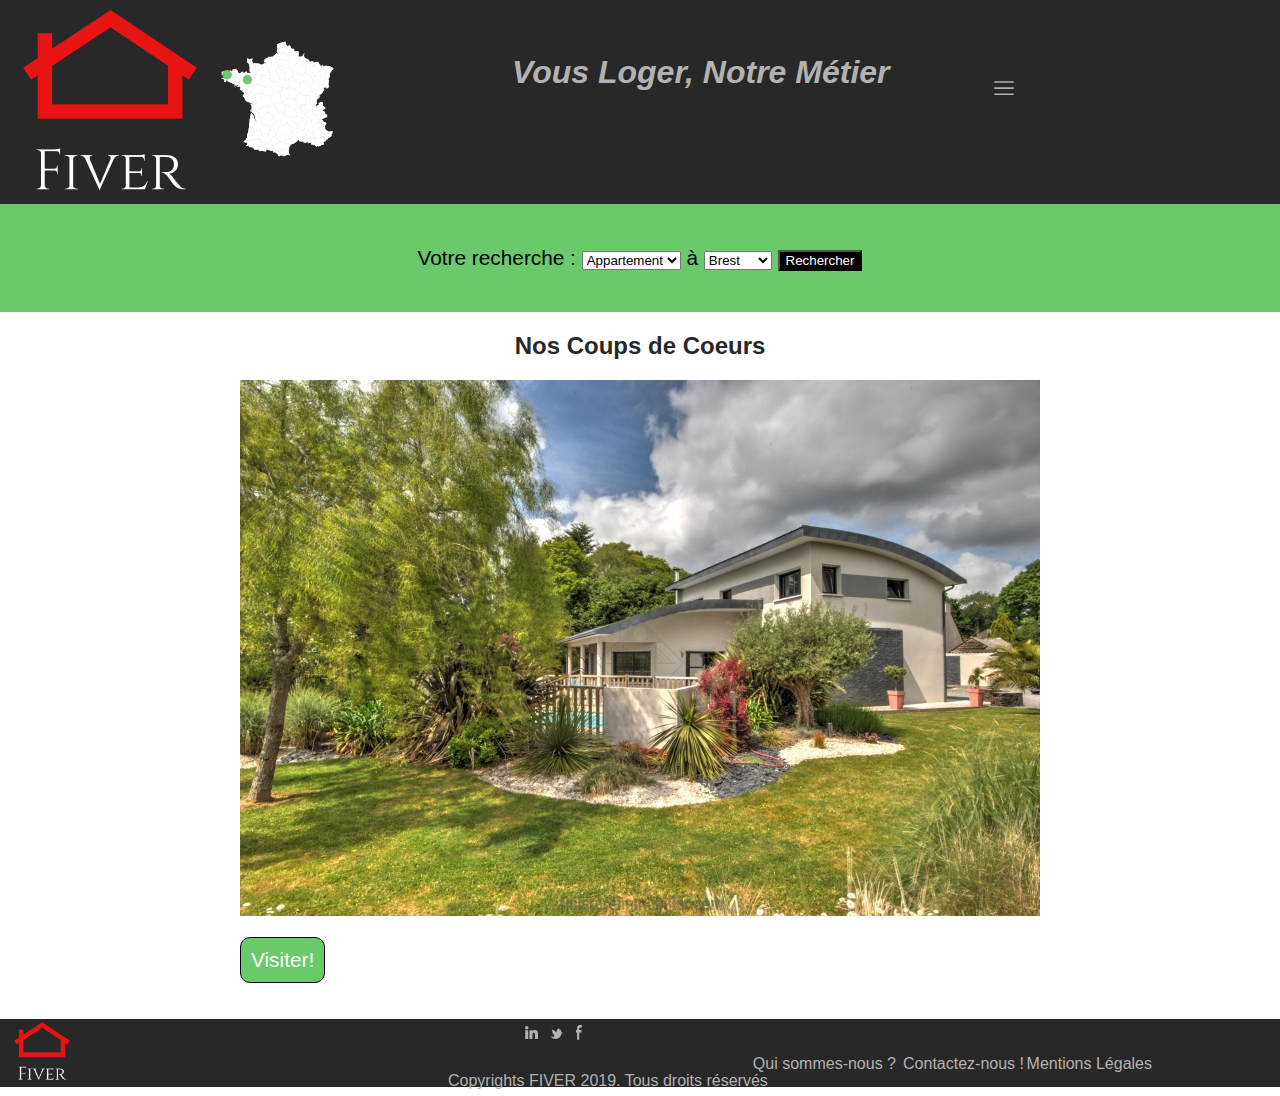
<file: index.html>
<!DOCTYPE html>
<html lang="fr">
<head>
	<meta charset="utf-8">
	<link rel="stylesheet" type="text/css" href="index.css">
	<script src="js/jquery-3.4.1.min.js"></script>
	<title>Accueil</title>
</head>
<body>
	<header>
		<a href="index.html"><img src="image/Logo_Fiver2.png" alt="logo"></a>
		<img src="image/france3.png" id="bretagne" alt="france">
		
		<h1 id="devise">Vous Loger, Notre Métier</h1>
		
		<nav>
			<img src="image/menu.svg" id="menu" alt="menu">
			<h2>Menu</h2>

			<ul>
				<li><a href="index.html">Acheter un bien</a></li>
				<li><a href="contact.html">Nous Contacter</a></li>
				<li><a href="agence.html">Qui Sommes-Nous</a></li>
			</ul>
		</nav>
	</header>


	<div id="saisie"> <!--Banderole verte utilisée pour la recherche-->
		Votre recherche : 
		<select id="type">
			<option value="appartement">Appartement</option>
			<option value="maison">Maison</option>
		</select>
		à
		<select id="ville">
			<option value="brest">Brest</option>
			<option value="rennes">Rennes</option>
		</select>
	
		<button type="button" id="recherche">Rechercher</button>

	</div>

	<table>
		<tbody class="niv1">
			<!--Tableau complété avec le code Javascript en fonction des critères de recherche-->
		</tbody>
	</table>

	
	<div id="slider"> <!--Carrousel automatique défilant des photos-->
		<h2>Nos Coups de Coeurs</h2>
		<figure>
			<img src="image/maison1.jpg" alt="maison1">
			<img src="image/maison2.jpg" alt="maison2">
			<img src="image/maison3.jpg" alt="maison3">
			<img src="image/maison4.jpg" alt="maison4">
			<img src="image/maison1.jpg" alt="maison1">
		</figure>		
		<a href="recherchePrecise.html?id=33" id="coeur">Visiter!</a>

	</div>
			
	

		

	<footer>
		<a href="index.html"><img id="Logo" src="image/Logo_Fiver2.png" alt="logo"></a>
		<a href="https://www.facebook.com/"><img id="facebook" src="image/Facebook-Icon.svg" alt="facebook"></a>
		<a href="https://twitter.com/"><img  id="twitter" src="image/Twitter-Icon.svg" alt="twitter"></a>
		<a href="https://fr.linkedin.com/"><img  id="linkedin" src="image/linkedin-3.svg" alt="linkedin"></a>
		<a href="agence.html"><p id="Quifoot">Qui sommes-nous ?</p></a>
		<a href="mentionLegale.html"><p id="MentionFoot">Mentions Légales </p></a>
		<a href = "contact.html"><p id="Contactfoot">Contactez-nous !</p></a>
		<p id="Copyrights">Copyrights FIVER 2019. Tous droits réservés</p>
	</footer>

<script src="index.js" ></script>
</body>
</html>
</file>
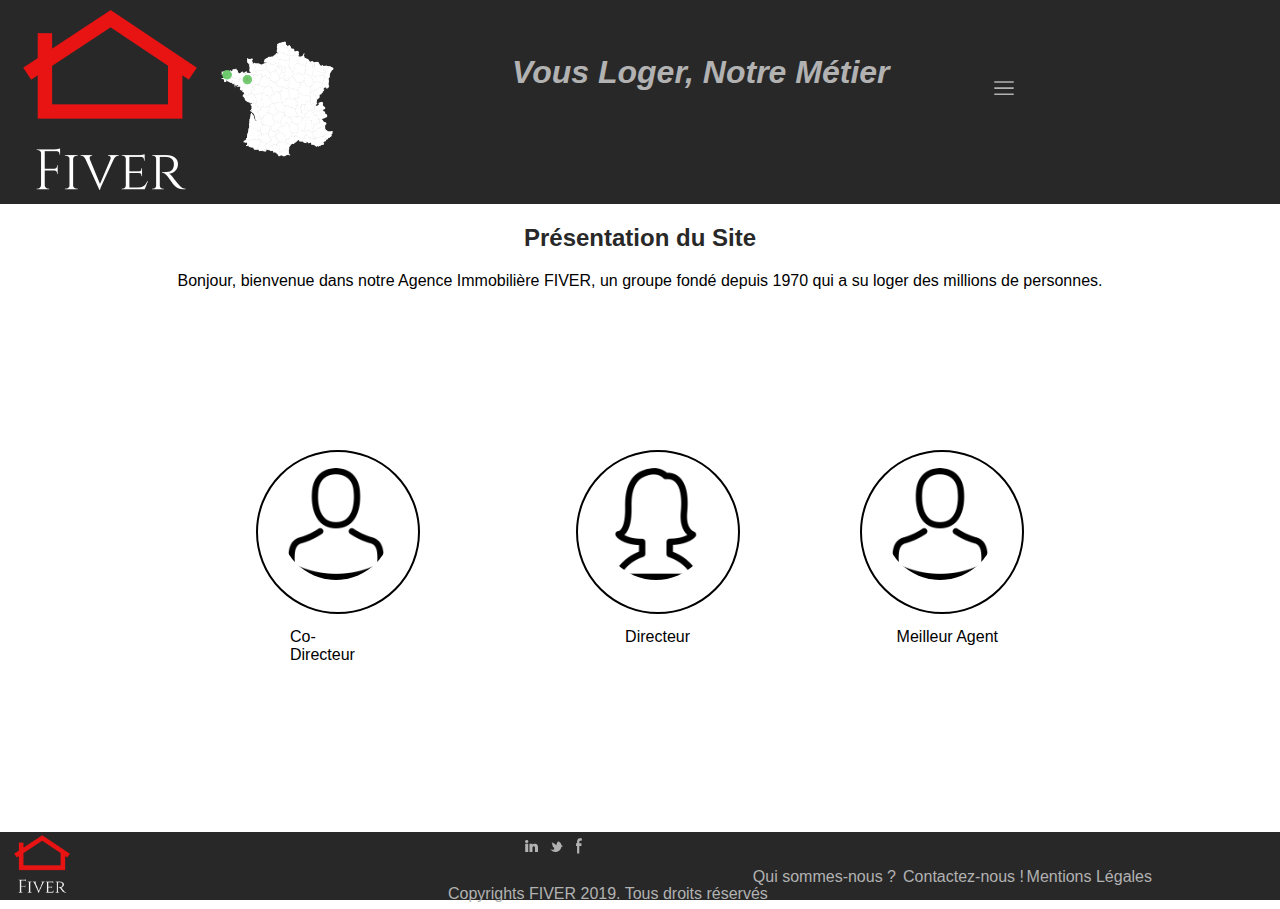
<file: agence.html>
<!DOCTYPE html>
<html lang="fr">
<head>
	<meta charset="utf-8">
	<link rel="stylesheet" type="text/css" href="index.css">
	<title>Qui sommes-nous?</title>
</head>
<body>
	<header>
		<a href="index.html"><img src="image/Logo_Fiver2.png" alt="logo"></a>
		<img src="image/france3.png" id="bretagne" alt="france">
		
		<h1 id="devise">Vous Loger, Notre Métier</h1>
		
		<nav>

			<img src="image/menu.svg" id="menu" alt="menu">
			<h2>Menu</h2>

			<ul>
				<li><a href="index.html">Acheter un bien</a></li>
				<li><a href="contact.html">Nous Contacter</a></li>
				<li><a href="agence.html">Qui Sommes-Nous</a></li>
			</ul>
		</nav>
	</header>

	<div id="contenu">
			<h2><strong>Présentation du Site</strong></h2>
			<p> Bonjour, bienvenue dans notre Agence Immobilière FIVER, un groupe fondé depuis 1970 qui a su loger des millions de personnes.</p>
			<div id="rond1"> 
				<img  class="avatar" src="image/avatarfille.png" alt="avatar"><p id="user1"> Directeur</p>
			</div>
			<div id="rond2">
				<img  class="avatar" src="image/avatar.png" alt="avatar"><p id="user2"> Co-Directeur</p>
			</div>
			<div id="rond3">
				<img  class="avatar" src="image/avatar.png" alt="avatar"><p id="user3"> Meilleur Agent </p>
			</div>

	</div>

	<footer>
		<a href="index.html"><img id="Logo" src="image/Logo_Fiver2.png" alt="logo"></a>
		<a href="https://www.facebook.com/"><img id="facebook" src="image/Facebook-Icon.svg" alt="facebook"></a>
		<a href="https://twitter.com/"><img  id="twitter" src="image/Twitter-Icon.svg" alt="twitter"></a>
		<a href="https://fr.linkedin.com/"><img  id="linkedin" src="image/linkedin-3.svg" alt="linkedin"></a>
		<a href="agence.html"><p id="Quifoot">Qui sommes-nous ?</p></a>
		<a href="mentionLegale.html"><p id="MentionFoot">Mentions Légales </p></a>
		<a href = "contact.html"><p id="Contactfoot">Contactez-nous !</p></a>
		<p id="Copyrights">Copyrights FIVER 2019. Tous droits réservés</p>
	</footer>
	<script src="index.js"></script>
</body>
</html>
</file>
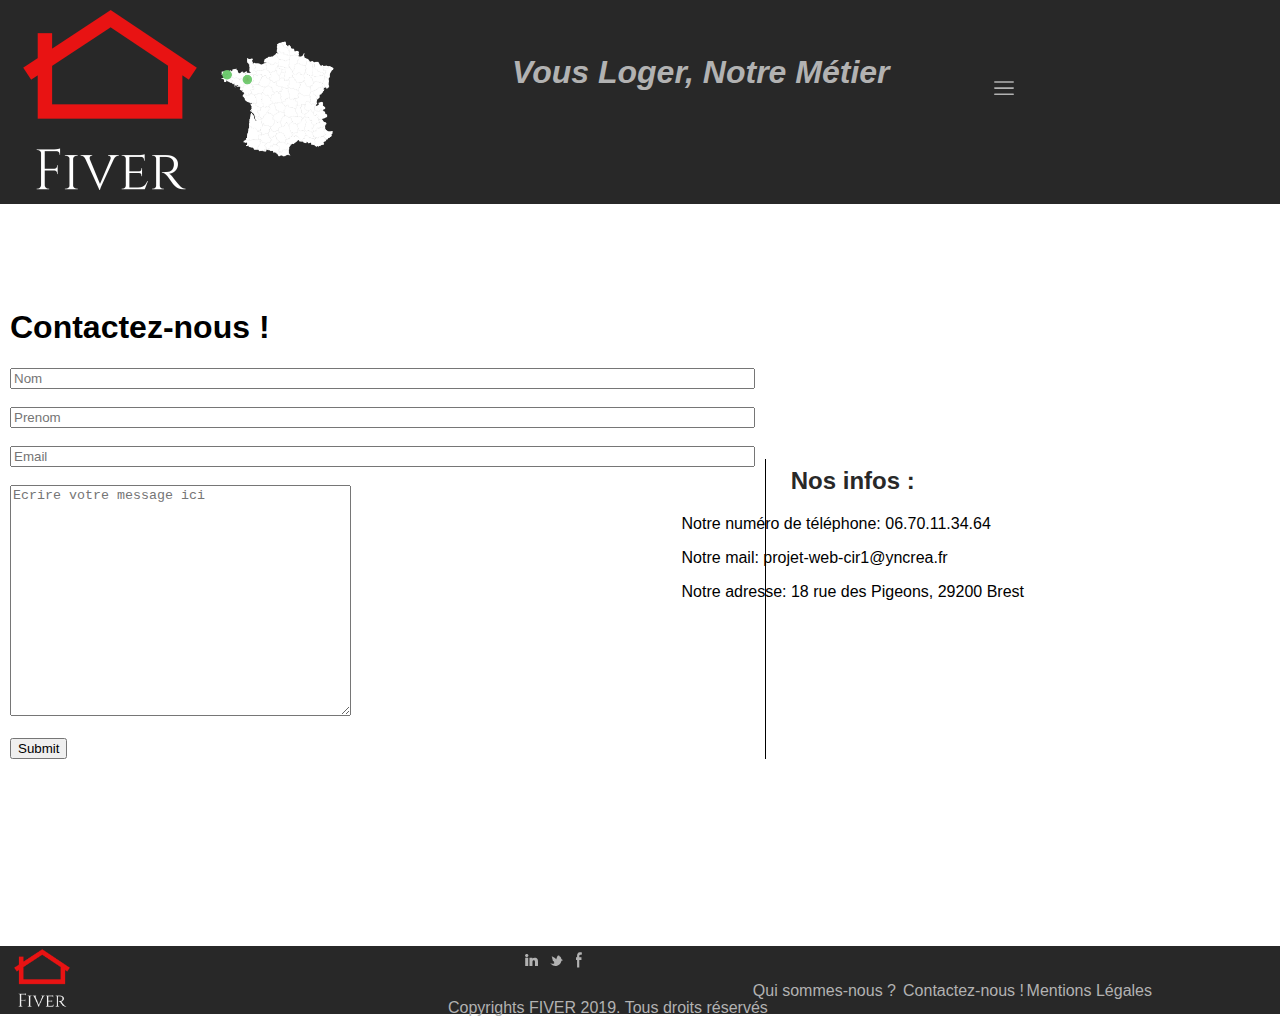
<file: contact.html>
<!DOCTYPE html>
<html lang="fr">
<head>
	<meta charset="utf-8">
	<script src="js/jquery-3.4.1.min.js"></script>
	<link rel="stylesheet" type="text/css" href="index.css">
	<title>Nous contacter</title>
</head>
<body>
	<header>
		<a href="index.html"><img src="image/Logo_Fiver2.png" alt="logo"></a>
		<img src="image/france3.png" id="bretagne" alt="france">
		
		<h1 id="devise">Vous Loger, Notre Métier</h1>
		
		<nav>

			<img src="image/menu.svg" id="menu" alt="menu">
			<h2>Menu</h2>

			<ul>
				<li><a href="index.html">Acheter un bien</a></li>
				<li><a href="contact.html">Nous Contacter</a></li>
				<li><a href="agence.html">Qui Sommes-Nous</a></li>
			</ul>
		</nav>
	</header>

	<div id="content">
	 	<div class="col">
	 		<h1 ><strong > <br>  <br>Contactez-nous !</strong></h1>

			<form action="mailto:christophe.vignaud@yncrea.fr" method="post" enctype="text/plain">
				<input  id="nom" type="text" name="nom" size="90" placeholder="Nom" required="required"> <br> <br> 

				<input  id="prenom"  type="text" name="prenom" size="90" placeholder="Prenom" required="required"> <br> <br> 

				<input  id="mail" type="email" name="mail" size="90" placeholder="Email" required="required"> <br> <br>

				<textarea id="textarea"  rows="15" cols="40" placeholder="Ecrire votre message ici"></textarea><br> <br>

				<input type="submit" name="envoyer" onclick="soummision()"><br> <br>
				
			</form>
		</div>

		<div class="col">
	 		<div id="infosperso">
	 		<h2> Nos infos :</h2>
				<p>Notre numéro de téléphone: 06.70.11.34.64</p>
				<p>Notre mail: projet-web-cir1@yncrea.fr</p>
				<p>Notre adresse: 18 rue des Pigeons, 29200 Brest
				</p>
	 		
	 		</div>
 		</div>
 	</div>

	

	<footer>
		<a href="index.html"><img id="Logo" src="image/Logo_Fiver2.png" alt="logo"></a>
		<a href="https://www.facebook.com/"><img id="facebook" src="image/Facebook-Icon.svg" alt="facebook"></a>
		<a href="https://twitter.com/"><img  id="twitter" src="image/Twitter-Icon.svg" alt="twitter"></a>
		<a href="https://fr.linkedin.com/"><img  id="linkedin" src="image/linkedin-3.svg" alt="linkedin"></a>
		<a href="agence.html"><p id="Quifoot">Qui sommes-nous ?</p></a>
		<a href="mentionLegale.html"><p id="MentionFoot">Mentions Légales </p></a>
		<a href = "contact.html"><p id="Contactfoot">Contactez-nous !</p></a>
		<p id="Copyrights">Copyrights FIVER 2019. Tous droits réservés</p>
	</footer>
	<script src="index.js"></script>
</body>
</html>
</file>
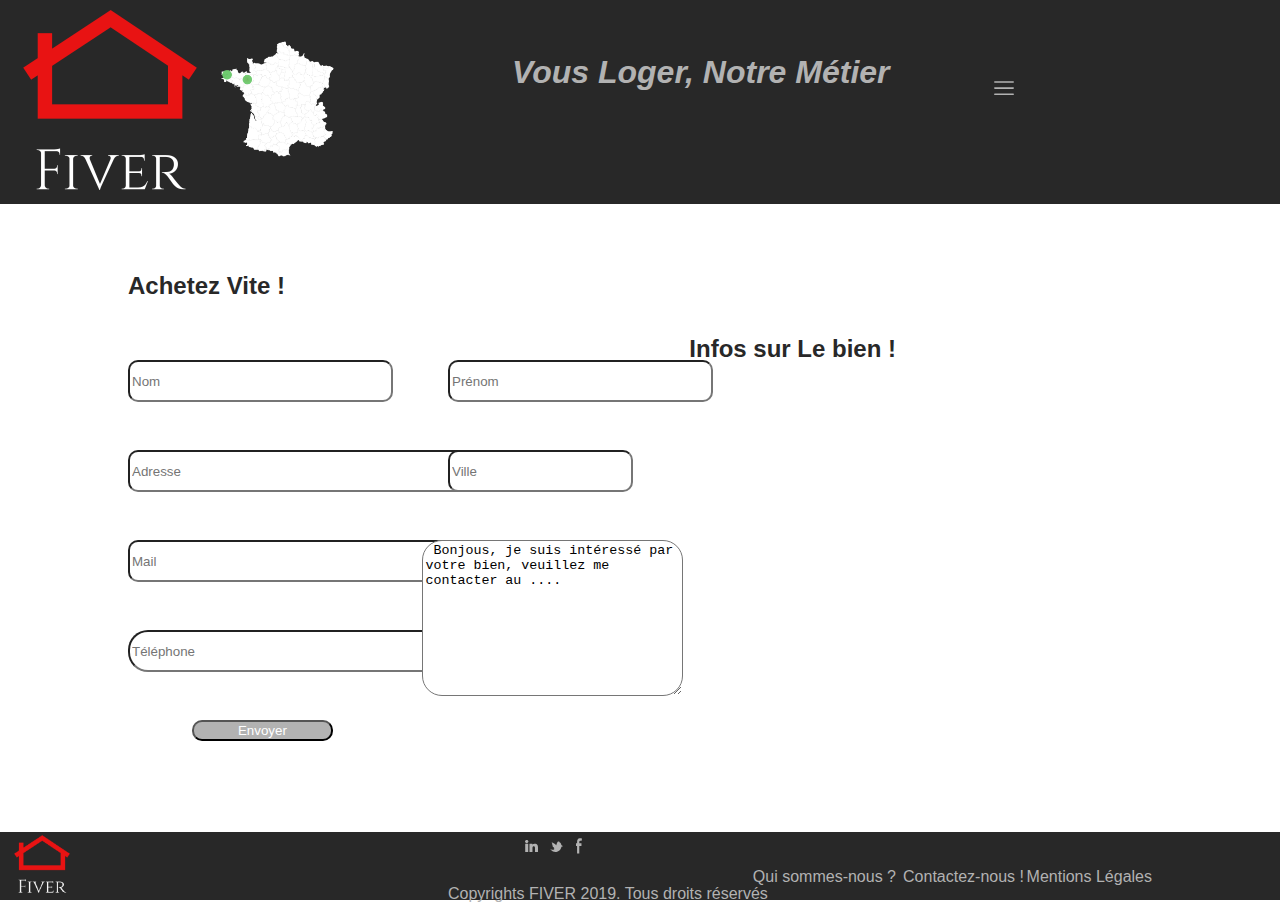
<file: envoiMail.html>
<!DOCTYPE html>
<html lang="fr">
<head>
	<meta charset="utf-8">
	<script src="js/jquery-3.4.1.min.js"></script>
	<link rel="stylesheet" type="text/css" href="index.css">
	<title>Envoyer un email de confirmation</title>
</head>
<body id="recupID">
	<header>
		<a href="index.html"><img src="image/Logo_Fiver2.png" alt="logo"></a>
		<img src="image/france3.png" id="bretagne" alt="france">
		
		<h1 id="devise">Vous Loger, Notre Métier</h1>
		
		<nav>

			<img src="image/menu.svg" id="menu" alt="menu">
			<h2>Menu</h2>

			<ul>
				<li><a href="index.html">Acheter un bien</a></li>
				<li><a href="contact.html">Nous Contacter</a></li>
				<li><a href="agence.html">Qui Sommes-Nous</a></li>
			</ul>
		</nav>
	</header>


	<div id="espace"> <!--Formulaire-->

		<h2 id="positiontitre"> <strong>Achetez Vite !</strong></h2>
			<div>
				<form  action="mailto:christophe.vignaud@yncrea.fr" method="post" enctype="text/plain">
				
					<input id="position1" type="text" name="nom" placeholder="Nom" size="30" required="required" >

					<input id="position2" type="text" name="prenom" placeholder="Prénom" size="30" required="required" ><br>

					<input id="position3" type="text" name="Adresse" placeholder="Adresse" size="50" required="required" >

					<input id="position4" type="text" name="ville" placeholder="Ville" size="20" required="required" ><br>

					<input id="position5" type="email" name="mail" placeholder="Mail" size="40" required="required" ><br>

					<input id="position8" type="text" name="telephone" placeholder="Téléphone" size="40" required="required" ><br>
	


					<textarea id="position6" rows="10" cols="30" name="message"> Bonjous, je suis intéressé par votre bien, veuillez me contacter au ....</textarea>
				
					<button id="position7" onclick="soummision()"> Envoyer </button>

				</form>

			</div>

		<div id="contenu2"> <!--Complété avec le code Javascript-->
			<h2 id="positiontitre2"><strong>Infos sur  Le bien !</strong></h2>
	
			<div class="resume" id ="placeinforesume"></div>
				

		</div>

	</div>
	

	<footer>
		<a href="index.html"><img id="Logo" src="image/Logo_Fiver2.png" alt="logo"></a>
		<a href="https://www.facebook.com/"><img id="facebook" src="image/Facebook-Icon.svg" alt="facebook"></a>
		<a href="https://twitter.com/"><img  id="twitter" src="image/Twitter-Icon.svg" alt="twitter"></a>
		<a href="https://fr.linkedin.com/"><img  id="linkedin" src="image/linkedin-3.svg" alt="linkedin"></a>
		<a href="agence.html"><p id="Quifoot">Qui sommes-nous ?</p></a>
		<a href="mentionLegale.html"><p id="MentionFoot">Mentions Légales </p></a>
		<a href = "contact.html"><p id="Contactfoot">Contactez-nous !</p></a>
		<p id="Copyrights">Copyrights FIVER 2019. Tous droits réservés</p>
	</footer>
	<script src="index.js"></script>
</body>
</html>
</file>
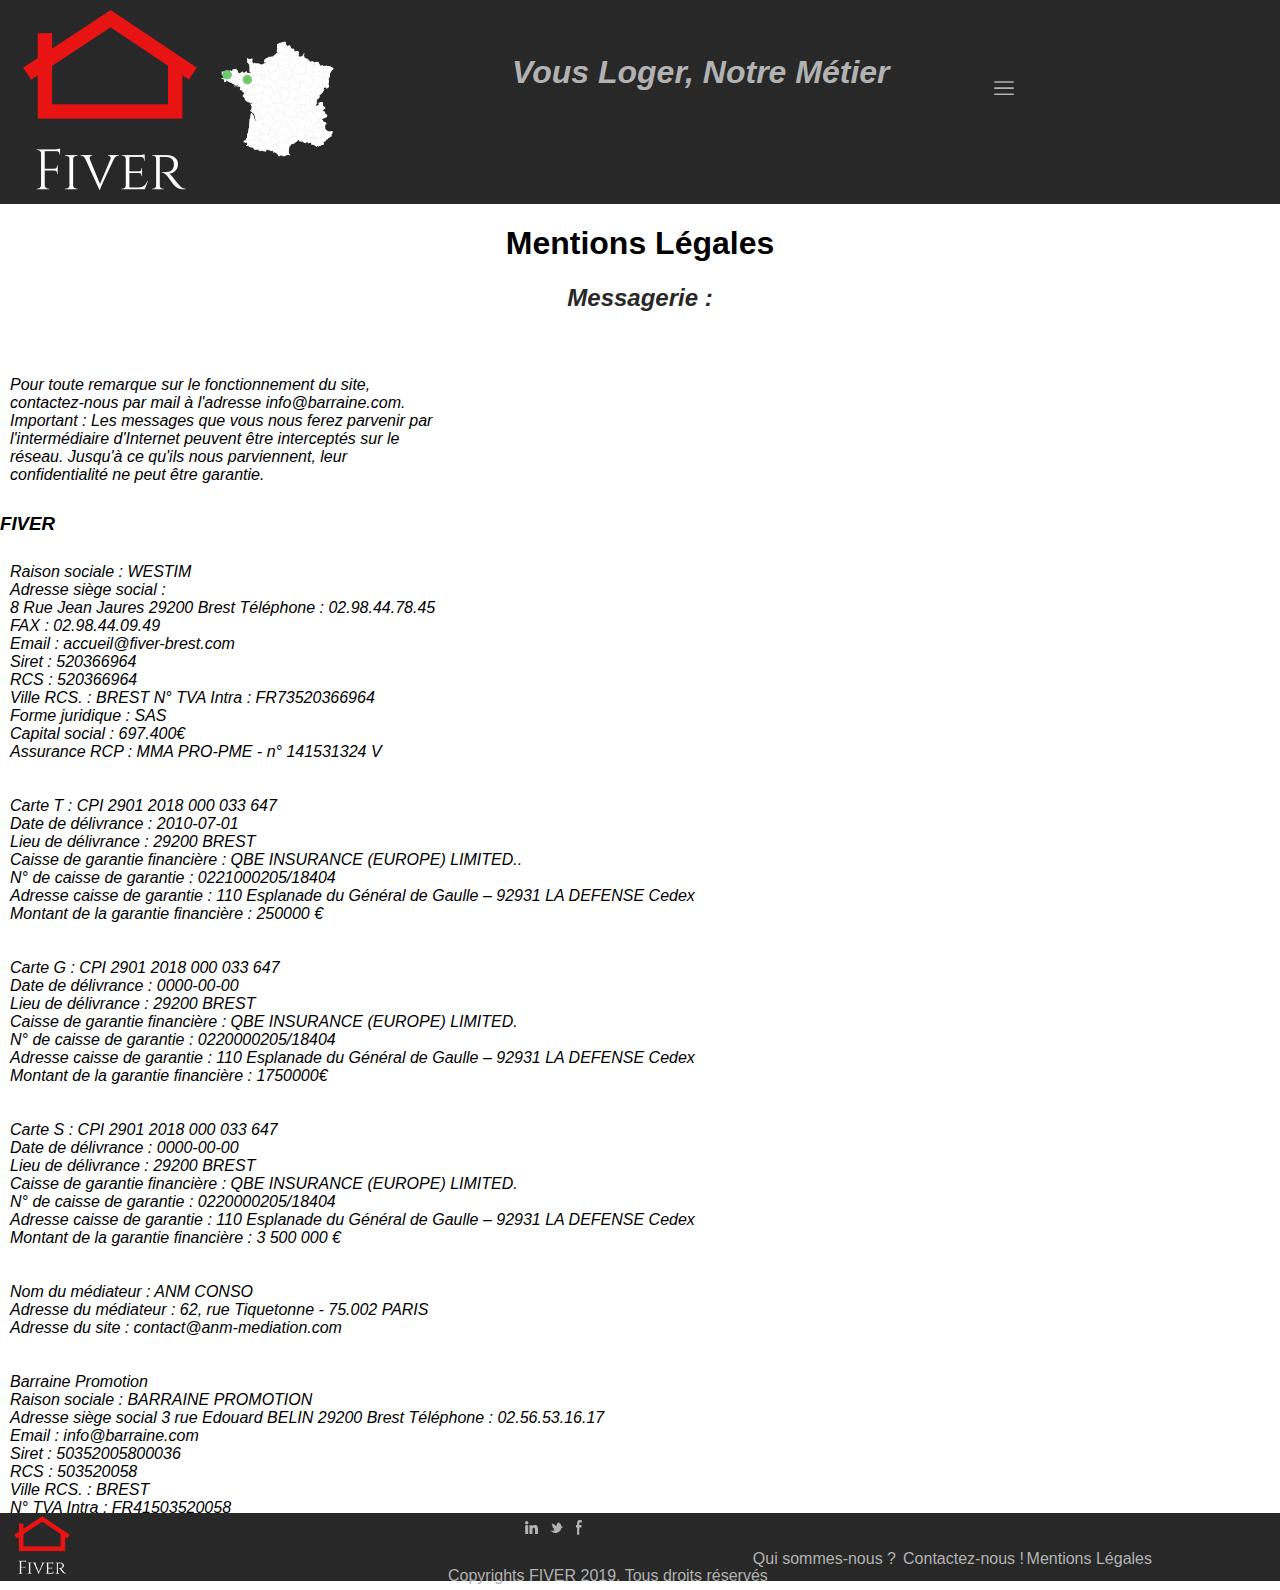
<file: mentionLegale.html>
<!DOCTYPE html>
<html lang="fr">
<head>
	<meta charset="utf-8">
	<script src="js/jquery-3.4.1.min.js"></script>
	<link rel="stylesheet" type="text/css" href="index.css">
	<title>Mentions Légales</title>
</head>
<body>
	<header>
		<a href="index.html"><img src="image/Logo_Fiver2.png" alt="logo"></a>
		<img src="image/france3.png" id="bretagne" alt="france">
		
		<h1 id="devise">Vous Loger, Notre Métier</h1>
		
		<nav>

			<img src="image/menu.svg" id="menu" alt="menu">
			<h2>Menu</h2>

			<ul>
				<li><a href="index.html">Acheter un bien</a></li>
				<li><a href="contact.html">Nous Contacter</a></li>
				<li><a href="agence.html">Qui Sommes-Nous</a></li>
			</ul>
		</nav>
	</header>

	<h1 style="text-align: center"><strong>Mentions Légales</strong></h1>

	<div id="mention" >
		
			<h2>Messagerie : </h2><br>
		<p>Pour toute remarque sur le fonctionnement du site, <br>contactez-nous par mail à l'adresse info@barraine.com.<br>
		Important : Les messages que vous nous ferez parvenir par <br>l'intermédiaire d'Internet peuvent être interceptés sur le <br>réseau. Jusqu'à ce qu'ils nous parviennent, leur <br>confidentialité ne peut être garantie.<br>
		</p>

		
		<h3> FIVER </h3>

		<p>Raison sociale : WESTIM<br>
		Adresse siège social :<br>
		8 Rue Jean Jaures
		29200 Brest
		Téléphone : 02.98.44.78.45<br>
		FAX : 02.98.44.09.49<br>
		Email : accueil@fiver-brest.com<br>
		Siret : 520366964<br>
		RCS : 520366964<br>
		Ville RCS. : BREST
		N° TVA Intra : FR73520366964<br>
		Forme juridique : SAS<br>
		Capital social : 697.400€<br>
		Assurance RCP : MMA PRO-PME - n° 141531324 V<br>
		</p>
		<p>
		Carte T : CPI 2901 2018 000 033 647<br>
		Date de délivrance : 2010-07-01<br>
		Lieu de délivrance : 29200 BREST<br>
		Caisse de garantie financière : QBE INSURANCE (EUROPE) LIMITED..<br>
		N° de caisse de garantie : 0221000205/18404<br>
		Adresse caisse de garantie : 110 Esplanade du Général de Gaulle – 92931 LA DEFENSE Cedex<br>
		Montant de la garantie financière : 250000 €<br>
		</p>
		<p>
		Carte G : CPI 2901 2018 000 033 647<br>
		Date de délivrance : 0000-00-00<br>
		Lieu de délivrance : 29200 BREST<br>
		Caisse de garantie financière : QBE INSURANCE (EUROPE) LIMITED.<br>
		N° de caisse de garantie : 0220000205/18404<br>
		Adresse caisse de garantie : 110 Esplanade du Général de Gaulle – 92931 LA DEFENSE Cedex<br>
		Montant de la garantie financière : 1750000€<br>
		</p>
		<p>
		Carte S : CPI 2901 2018 000 033 647<br>
		Date de délivrance : 0000-00-00<br>
		Lieu de délivrance : 29200 BREST<br>
		Caisse de garantie financière : QBE INSURANCE (EUROPE) LIMITED.<br>
		N° de caisse de garantie : 0220000205/18404<br>
		Adresse caisse de garantie : 110 Esplanade du Général de Gaulle – 92931 LA DEFENSE Cedex<br>
		Montant de la garantie financière : 3 500 000 €<br>
		</p>
		<p>
		Nom du médiateur : ANM CONSO<br>
		Adresse du médiateur : 62, rue Tiquetonne - 75.002 PARIS<br>
		Adresse du site : contact@anm-mediation.com<br>
		</p>
		<p>
		Barraine Promotion<br>
		Raison sociale : BARRAINE PROMOTION<br>
		Adresse siège social 
		3 rue Edouard BELIN
		29200 Brest
		Téléphone : 02.56.53.16.17<br>
		Email : info@barraine.com<br>
		Siret : 50352005800036<br>
		RCS : 503520058<br>
		Ville RCS. : BREST<br>
		N° TVA Intra : FR41503520058<br>
		Forme juridique : SAS<br>
		Capital social : 75 000 €<br>
		Assurance RCP : SMA COURTAGE N°F18653H 7359000<br>

		</p>

	</div>

	

	<footer>
		<a href="index.html"><img id="Logo" src="image/Logo_Fiver2.png" alt="logo"></a>
		<a href="https://www.facebook.com/"><img id="facebook" src="image/Facebook-Icon.svg" alt="facebook"></a>
		<a href="https://twitter.com/"><img  id="twitter" src="image/Twitter-Icon.svg" alt="twitter"></a>
		<a href="https://fr.linkedin.com/"><img  id="linkedin" src="image/linkedin-3.svg" alt="linkedin"></a>
		<a href="agence.html"><p id="Quifoot">Qui sommes-nous ?</p></a>
		<a href="mentionLegale.html"><p id="MentionFoot">Mentions Légales </p></a>
		<a href = "contact.html"><p id="Contactfoot">Contactez-nous !</p></a>
		<p id="Copyrights">Copyrights FIVER 2019. Tous droits réservés</p>
	</footer>
	<script src="index.js"></script>
</body>
</html>
</file>
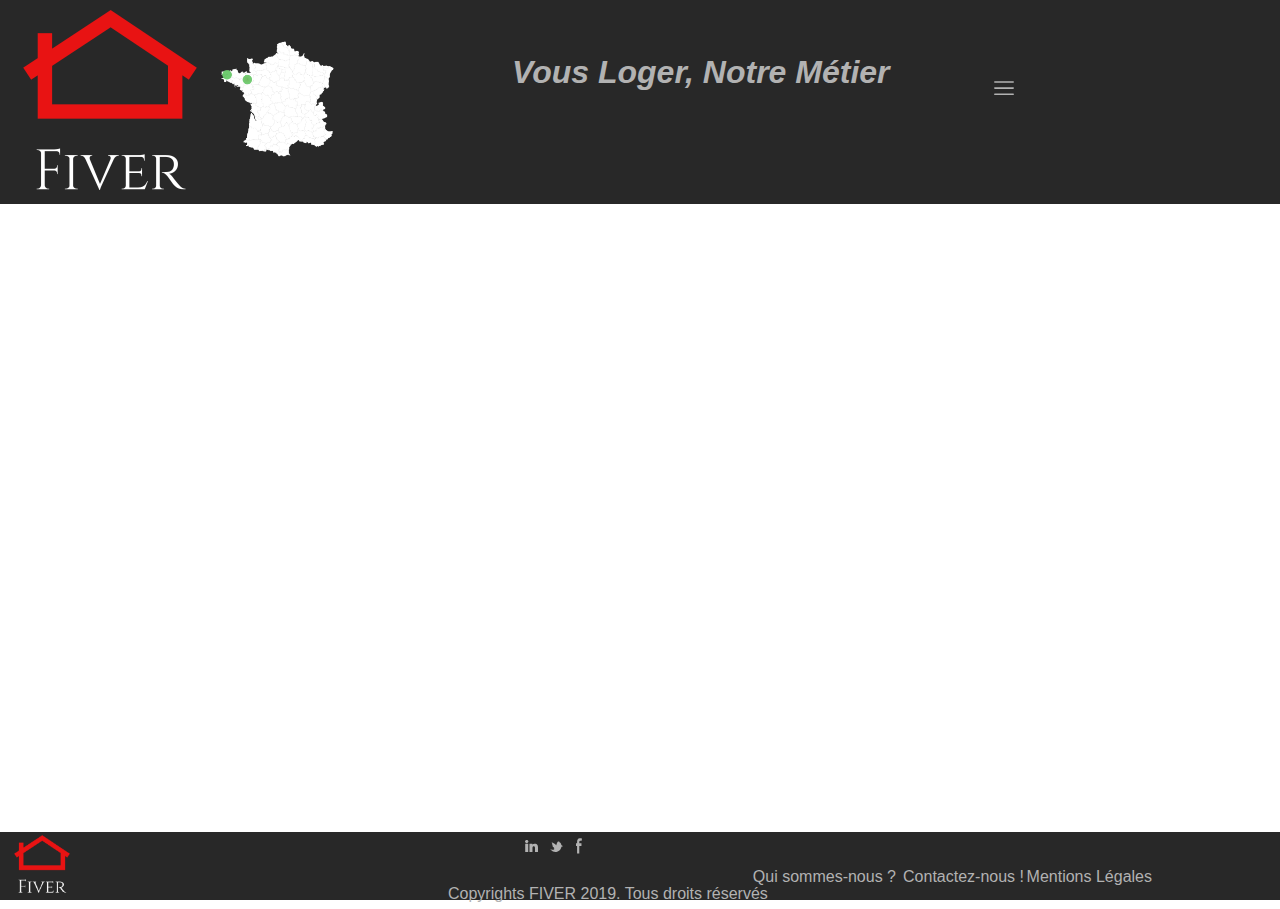
<file: recherchePrecise.html>
<!DOCTYPE html>
<html lang="fr">
<head>
	<meta charset="utf-8">
	<script src="js/jquery-3.4.1.min.js"></script>
	<link rel="stylesheet" type="text/css" href="index.css">
	<title>Bien unique</title>
</head>
<body id="recupID">
	<header>
		<a href="index.html"><img src="image/Logo_Fiver2.png" alt="logo"></a>
		<img src="image/france3.png" id="bretagne" alt="france">
		
		<h1 id="devise">Vous Loger, Notre Métier</h1>
		
		<nav>

			<img src="image/menu.svg" id="menu" alt="menu">
			<h2>Menu</h2>

			<ul>
				<li><a href="index.html">Acheter un bien</a></li>
				<li><a href="contact.html">Nous Contacter</a></li>
				<li><a href="agence.html">Qui Sommes-Nous</a></li>
			</ul>
		</nav>
	</header>

	<div> <!--Balise complétée en fonction du choix de l'utilisateur-->

		<h2 class="title"></h2><br> 

		<div class="wrap_car"><!--Carrousel faisant défiler les différentes photos du bien sélectionné-->
			<ul class="carrousel">
				
			</ul>
		</div>

		<div id="place" class="description"> </div>


		<div class="btnInte"></div>
	
	</div>
	<footer>
		<a href="index.html"><img id="Logo" src="image/Logo_Fiver2.png" alt="logo"></a>
		<a href="https://www.facebook.com/"><img id="facebook" src="image/Facebook-Icon.svg" alt="facebook"></a>
		<a href="https://twitter.com/"><img  id="twitter" src="image/Twitter-Icon.svg" alt="twitter"></a>
		<a href="https://fr.linkedin.com/"><img id="linkedin" src="image/linkedin-3.svg" alt="linkedin"></a>
		<a href="agence.html"><p id="Quifoot">Qui sommes-nous ?</p></a>
		<a href="mentionLegale.html"><p id="MentionFoot">Mentions Légales </p></a>
		<a href = "contact.html"><p id="Contactfoot">Contactez-nous !</p></a>
		<p id="Copyrights">Copyrights FIVER 2019. Tous droits réservés</p>
	</footer>
	<script src="index.js"></script>
</body>
</html>
</file>
<file: index.css>
body {
	background-color: white;
	font-family: Arial, Helvetica, sans-serif;
	min-height: 100%;
	position: relative;
	margin: 0;
	padding: 0;
}

html {height: 100%;}
a:visited {color: black;}

a {
	text-decoration: none;
	padding: 10px; 
}

/*Header*/

header {
	background-color: #282828;
	position: relative;
}

footer {
	background-color: #282828;
	position: absolute;
	bottom: 0;
	width: 100%;
}

#menu {
	width: 20px;
	position: absolute;
	top: 15%;
	right: 16%;
}

#bretagne {
	position: absolute;
	top: 20%;
	width: 9%;
}

#devise {
	position: absolute;
	top: 16%;
	left: 40%;
	font-style: italic;
	color: #B2B2B2;
}


nav {
	position: absolute;
    display: inline-block;
    right: 20%;
    top: 50%;
    transform: translate(0 ,-50%);
}

nav ul {
    display: none;
    position: absolute;
    background-color: #6ACA6B; ;
    min-width: 160px;
    top: 10%;
    z-index: 1;
    padding: 1em;
}

nav:hover ul {
	display: block;
	color: #6ACA6B;
}

/*Footer*/

img#facebook {
	position: absolute;
	margin-top:  0.5%;
	width: 0.5%;
	left: 45%;
}

img#twitter {
	position: absolute;
	margin-top: 0.7%;
	width: 1%;
	left: 43%
}

img#linkedin {
	position: absolute;
	width: 1%;
	margin-top: 0.6%;
	left: 41%;
}
img#Logo {
	width: 5%;
}

p#Quifoot, p#MentionFoot, p#Contactfoot {
	color: #B2B2B2;
	position: absolute;
	top: 30%;
	right: 30%;
}

p#MentionFoot, p#Contactfoot {

	right: 10%;
}

p#Contactfoot {

	right: 20%;
}

#Copyrights {
	color: #B2B2B2;
	position: absolute;
	left: 35%;
	top: 55%;
}



/*Index*/

img.photo {
	width: 20%;
	border-radius: 0.2%;
	border: solid 1px #6ACA6B;
	margin-left: 2%;
	object-fit: cover;
}

#euro {width: 7%;}

tr > * {border-bottom: dotted 1px black;}
table {border-collapse: collapse;}


div#saisie {
	background-color: #6ACA6B;
	text-align: center;
	padding: 2em;
	font-size: 130%;
}

button#recherche, button#contact {
	background-color: black;
	color: white;
}

div#slider {
	width: 80%;
	max-width: 800px;
	overflow: hidden;
	margin-right: auto;
	margin-left: auto;
}

div#slider figure {
	position: relative;
	width: 500%;
	margin: 0;
	padding: 0;
	font-size: 0;
	animation: 30s slidy infinite;
}

div#slider figure img {
	width: 20%;
	height: auto;
}

@keyframes slidy {
	0% {left: 0%; }
	20% {left: 0%; }
	25% {left: -100%; }
	45% {left: -100%; }
	50% {left: -200%; }
	70% {left: -200%; }
	75% {left: -300%; }
	95% {left: -300%; }
	100% {left: -400%; }
}

#coeur {
	background-color: #6ACA6B;
	font-size: 130%;
	color: white;
	display: inline-block;
	margin-top: 1em;
	margin-bottom: 5em;
	text-align: center;
	padding: 0%;
	border-radius: 10px;
	border: solid 1px black;
	min-width: 10px;
	padding: 10px;
}

h2 {
	text-align: center;
	color: #282828;
	font-weight: bold;
}

/*Recherche precise*/

#interesser {
	color: white;
	background-color: #6ACA6B;
	border: solid 2px black;
	border-radius: 10px;
	text-align: center;
	font-size: 1.5em;
	width: 15%;
	position: absolute;
	left: 43%;
	top: 70%;
	margin-bottom: 5em;
}

#place {
	position: absolute;
	top: 50%;
	right: 10%;
}

div.wrap_car {
	position: relative;
	width: 400px;
	height: 200px;
	overflow: hidden;
}

div.wrap_car ul {
	position: relative;
	list-style: none;
	margin: 0;            
	animation: 30s slidy2 infinite;
}

div.wrap_car ul li {
	position: relative;
	height: 200px;
	width: 400px;
}

div.wrap_car ul li img {
	
	object-fit: cover;
	width: 100%
}

@keyframes slidy2 {
	0% {top: 0%; }
	20% {top: 0%; }
	25% {top: -100%; }
	45% {top: -100%; }
	50% {top: -200%; }
	70% {top: -200%; }
	75% {top: -300%; }
	95% {top: -300%; }
	100% {top: -400%; }
}



/*Contact*/
#infosperso {
	position: absolute;
	right: 20%;
	top: 30%;
}

#content {
	display: flex;
	position: relative;
	flex-direction:row;
	min-height: 90vh;
}

#content > * {flex:1;}

#content .col {padding: 10px;}

#content .col + .col:before {
	content: "";
	width: 1px;
	height: 300px;
	background-color: black;
	display: block;
	position: absolute;
	margin-left: -10px;
	top: 50%;
	transform: translate(0,-50%);
}

/* Envoie Mail */

h2#positiontitre {
	position: absolute;
	top:28%;	
	left: 10%;
}

h2#positiontitre2 {
 	position: absolute;
	top:35%;	
	right: 30%;
}

div#contenu2 {
	display: flex;
	flex-direction: row-reverse;
	right: 10%;
}

#position1, #position2, #position3, #position4, #position5, #position8 {
	height: 4%;
	position: absolute;
	top: 40%;
	left: 10%;
	border-radius: 10px;
}

#position2 {left: 35%;}
#position3 {top: 50%;}
#position5 {top: 60%;}

#position4 {
	top: 50%;
	left: 35%;
}

#position6 {
	border-radius: 20px;
	position: absolute;
	top: 60%;
	left : 33%;
}

#position7 {
	position: absolute;
	color: white;
	width: 11%;
	background-color: #B2B2B2;
	left: 15%;
	top: 80%;
	border-radius: 10px;
}

#position8 {
	border-radius: 20px;
	top: 70%;
}

#placeinforesume {
	position: absolute;
	top: 50%;
	right: 30%;
}


/*agence.html*/

#rond1, #rond2, #rond3 {
	position:  absolute;
	top: 50%;
	border-radius: 50%;
	width:160px;
  	height:160px;
	background:white;
	border:2px solid black; 
}

#rond1 {left: 45%;}
#rond2 {left: 20%;}
#rond3 {right: 20%;}

.avatar {
	position: absolute;
	left: 14%;
	top: 10%;
	width: 70%;
	border-radius: 50%;
}


#user1, #user2, #user3 {
	position: absolute;
	right: 30%;
	top: 100%;
}

#user2{left: 20%;}
#user3{right: 15%;}

#contenu > p {text-align: center;}

/*mentionLegale.html*/

div#mention{
	font-style: italic;
	margin-bottom: 3em;
}
div#mention p {padding: 10px;}
</file>
